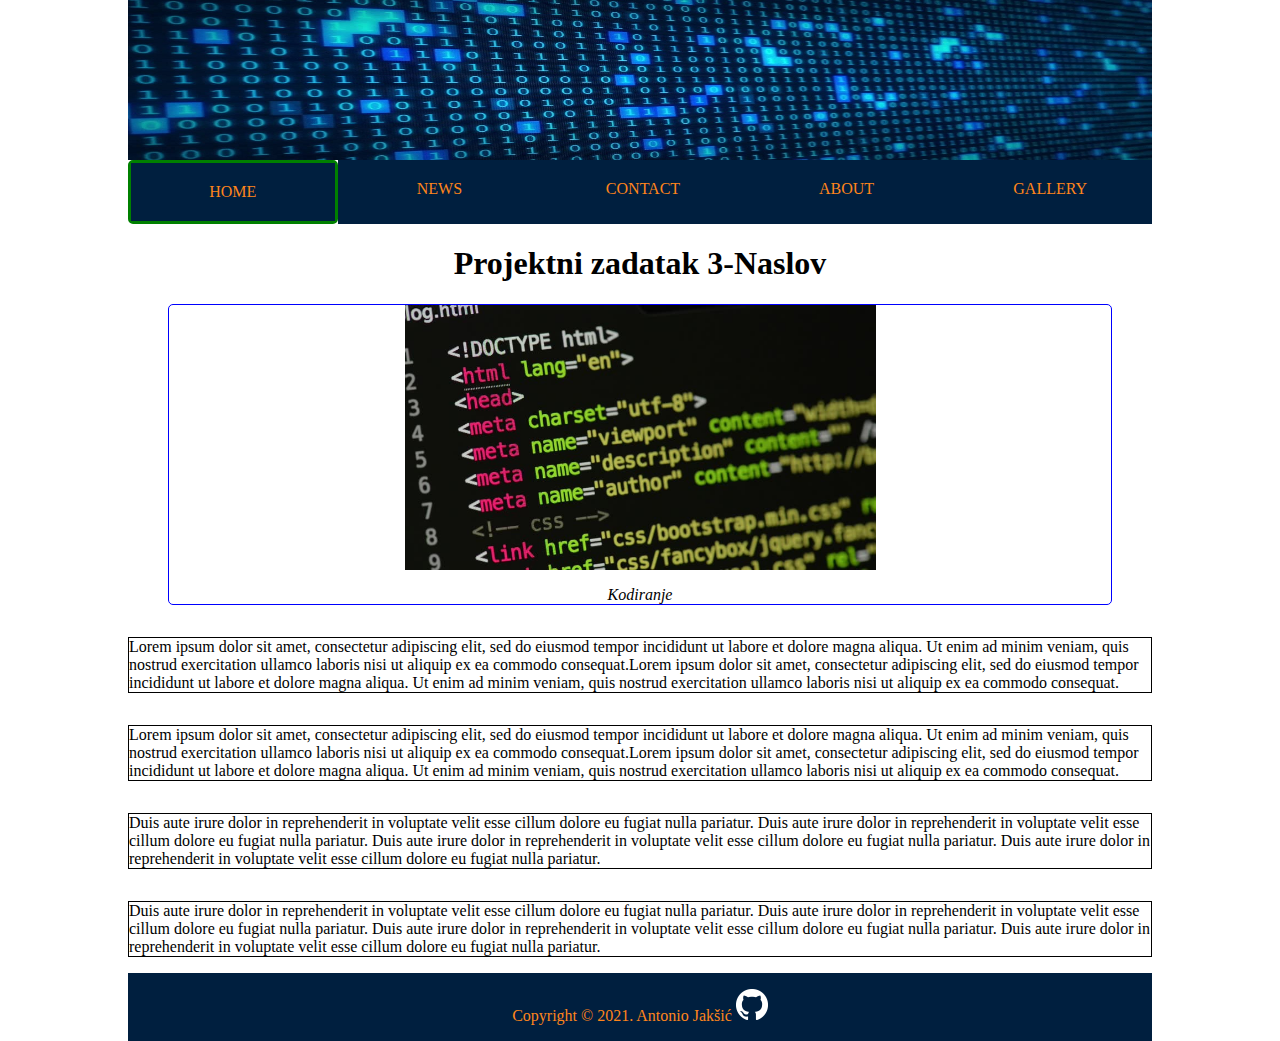
<file: index.html>
<!DOCTYPE HTML>
<html>
	<head>
		<title>Napredne tehnike programiranja web servisa - Projektni zadatak</title>
		<meta http-equiv="content-type" content="text/html; charset=UTF-8">
		<meta name="description" content="Projektni zadatak">
		<meta name="keywords" content="html css php">
		<meta name="author" content="Antonio Jakšić">
		<meta name="viewport" content="width=device-width, initial-scale=1">
		<link rel="shortcut icon" type="image/x-icon" href="favicon.ico">
		<link rel="stylesheet" type="text/css" href="style.css">
		
	</head>
<body>
<header>
	<img class="header-image" src="images/banner.jpg" />
		<nav>
			<li id="current"><a href="index.html">HOME</a></li>
			<li><a href="news.html">NEWS</a></li>
			<li><a href="contact.html">CONTACT</a></li>
			<li><a href="about.html">ABOUT</a></li>
			<li><a href="gallery.html">GALLERY</a></li>
		</nav>
	</header>
	
	<main>
      <h1>Projektni zadatak 3-Naslov</h1>
      <div class="container">
        <figure>
          <img id="slikaKodiranje" src="images/kodiranje.jpg" title="slikaKodiranje" />
          <figcaption><em>Kodiranje</em></figcaption>
        </figure>
        <p>
          Lorem ipsum dolor sit amet, consectetur adipiscing elit, sed do
          eiusmod tempor incididunt ut labore et dolore magna aliqua. Ut enim ad
          minim veniam, quis nostrud exercitation ullamco laboris nisi ut
          aliquip ex ea commodo consequat.Lorem ipsum dolor sit amet,
          consectetur adipiscing elit, sed do eiusmod tempor incididunt ut
          labore et dolore magna aliqua. Ut enim ad minim veniam, quis nostrud
          exercitation ullamco laboris nisi ut aliquip ex ea commodo consequat.
        </p>
        <p>
          Lorem ipsum dolor sit amet, consectetur adipiscing elit, sed do
          eiusmod tempor incididunt ut labore et dolore magna aliqua. Ut enim ad
          minim veniam, quis nostrud exercitation ullamco laboris nisi ut
          aliquip ex ea commodo consequat.Lorem ipsum dolor sit amet,
          consectetur adipiscing elit, sed do eiusmod tempor incididunt ut
          labore et dolore magna aliqua. Ut enim ad minim veniam, quis nostrud
          exercitation ullamco laboris nisi ut aliquip ex ea commodo consequat.
        </p>
        <p>
          Duis aute irure dolor in reprehenderit in voluptate velit esse cillum
          dolore eu fugiat nulla pariatur. Duis aute irure dolor in
          reprehenderit in voluptate velit esse cillum dolore eu fugiat nulla
          pariatur. Duis aute irure dolor in reprehenderit in voluptate velit
          esse cillum dolore eu fugiat nulla pariatur. Duis aute irure dolor in
          reprehenderit in voluptate velit esse cillum dolore eu fugiat nulla
          pariatur.
        </p>
        <p>
          Duis aute irure dolor in reprehenderit in voluptate velit esse cillum
          dolore eu fugiat nulla pariatur. Duis aute irure dolor in
          reprehenderit in voluptate velit esse cillum dolore eu fugiat nulla
          pariatur. Duis aute irure dolor in reprehenderit in voluptate velit
          esse cillum dolore eu fugiat nulla pariatur. Duis aute irure dolor in
          reprehenderit in voluptate velit esse cillum dolore eu fugiat nulla
          pariatur.
        </p>
        
      </div>
    </main>
	
	<footer class="footer">
      <p>
        Copyright &copy; 2021. Antonio Jakšić  
        <a href="https://github.com/TonyJ77/NTPWS---Projekt" target="_blank"
          ><img src="images/github.png" title="Github" alt="Github"
        /></a>
      </p>
    </footer>

</body>
</html>
</file>
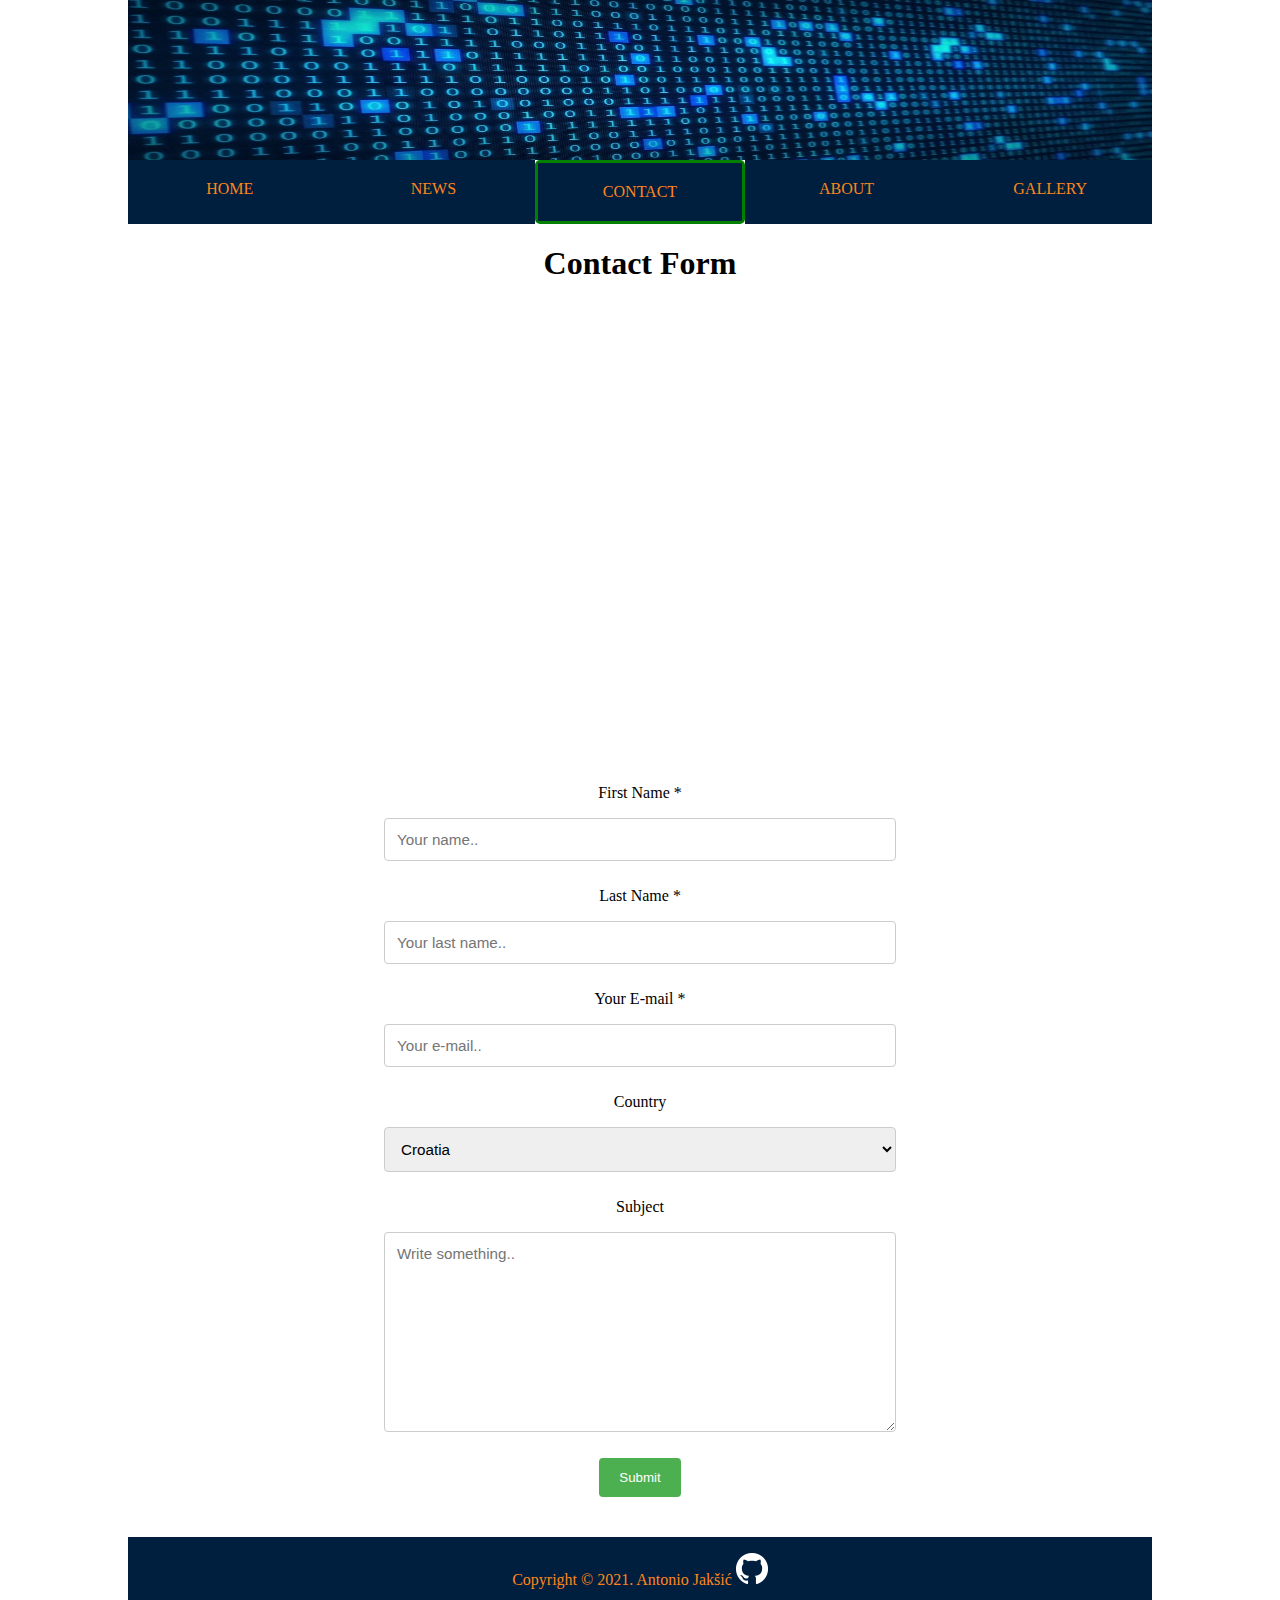
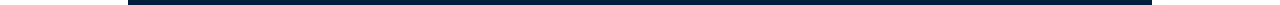
<file: contact.html>
<!DOCTYPE HTML>
<html>
	<head>
		<title>Napredne tehnike programiranja web servisa - Projektni zadatak</title>
		<meta http-equiv="content-type" content="text/html; charset=UTF-8">
		<meta name="description" content="Projektni zadatak">
		<meta name="keywords" content="html css php">
		<meta name="author" content="Antonio Jakšić">
		<meta name="viewport" content="width=device-width, initial-scale=1">
		<link rel="shortcut icon" type="image/x-icon" href="favicon.ico">
		<link rel="stylesheet" type="text/css" href="style.css">
		
	</head>
<body>
<header>
	<img class="header-image" src="images/banner.jpg" />
		<nav>
			<li><a href="index.html">HOME</a></li>
			<li><a href="news.html">NEWS</a></li>
			<li id="current"><a href="contact.html">CONTACT</a></li>
			<li><a href="about.html">ABOUT</a></li>
			<li><a href="gallery.html">GALLERY</a></li>
		</nav>
	</header>
	
	
	 <main>
		<div id="kontaktForma">
			<h1>Contact Form</h1>
			<iframe src="https://www.google.com/maps/embed?pb=!1m18!1m12!1m3!1d983.5132299395469!2d15.968871358450473!3d45.795324610293214!2m3!1f0!2f0!3f0!3m2!1i1024!2i768!4f13.1!3m3!1m2!1s0x4765d68b441ce2df%3A0x54e2a03adf42446f!2sZagreb%20University%20of%20Applied%20Sciences!5e0!3m2!1sen!2shr!4v1635408834578!5m2!1sen!2shr" width="600" height="450" style="border:0;" allowfullscreen="" loading="lazy">
			</iframe>
			<form>
				<label for="fname">First Name *</label>
				<input type="text" id="fname" name="firstname" placeholder="Your name.." required>

				<label for="lname">Last Name *</label>
				<input type="text" id="lname" name="lastname" placeholder="Your last name.." required>
				
				<label for="lname">Your E-mail *</label>
				<input type="email" id="email" name="email" placeholder="Your e-mail.." required>

				<label for="country">Country</label>
				<select id="country" name="country">
				  <option value="">Please select</option>
				  <option value="NO">Norway</option>
				  <option value="HR" selected>Croatia</option>
				  <option value="EN">England</option>
				  <option value="FR">France</option>
				</select>

				<label for="subject">Subject</label>
				<textarea id="subject" name="subject" placeholder="Write something.." style="height:200px"></textarea>

				<input type="submit" value="Submit">
			
			
			</form>
		</div>
    </main>
	
	<footer class="footer">
      <p>
        Copyright &copy; 2021. Antonio Jakšić  
        <a href="https://github.com/TonyJ77/NTPWS---Projekt" target="_blank"
          ><img src="images/github.png" title="Github" alt="Github"
        /></a>
      </p>
    </footer>

</body>
</html>
</file>
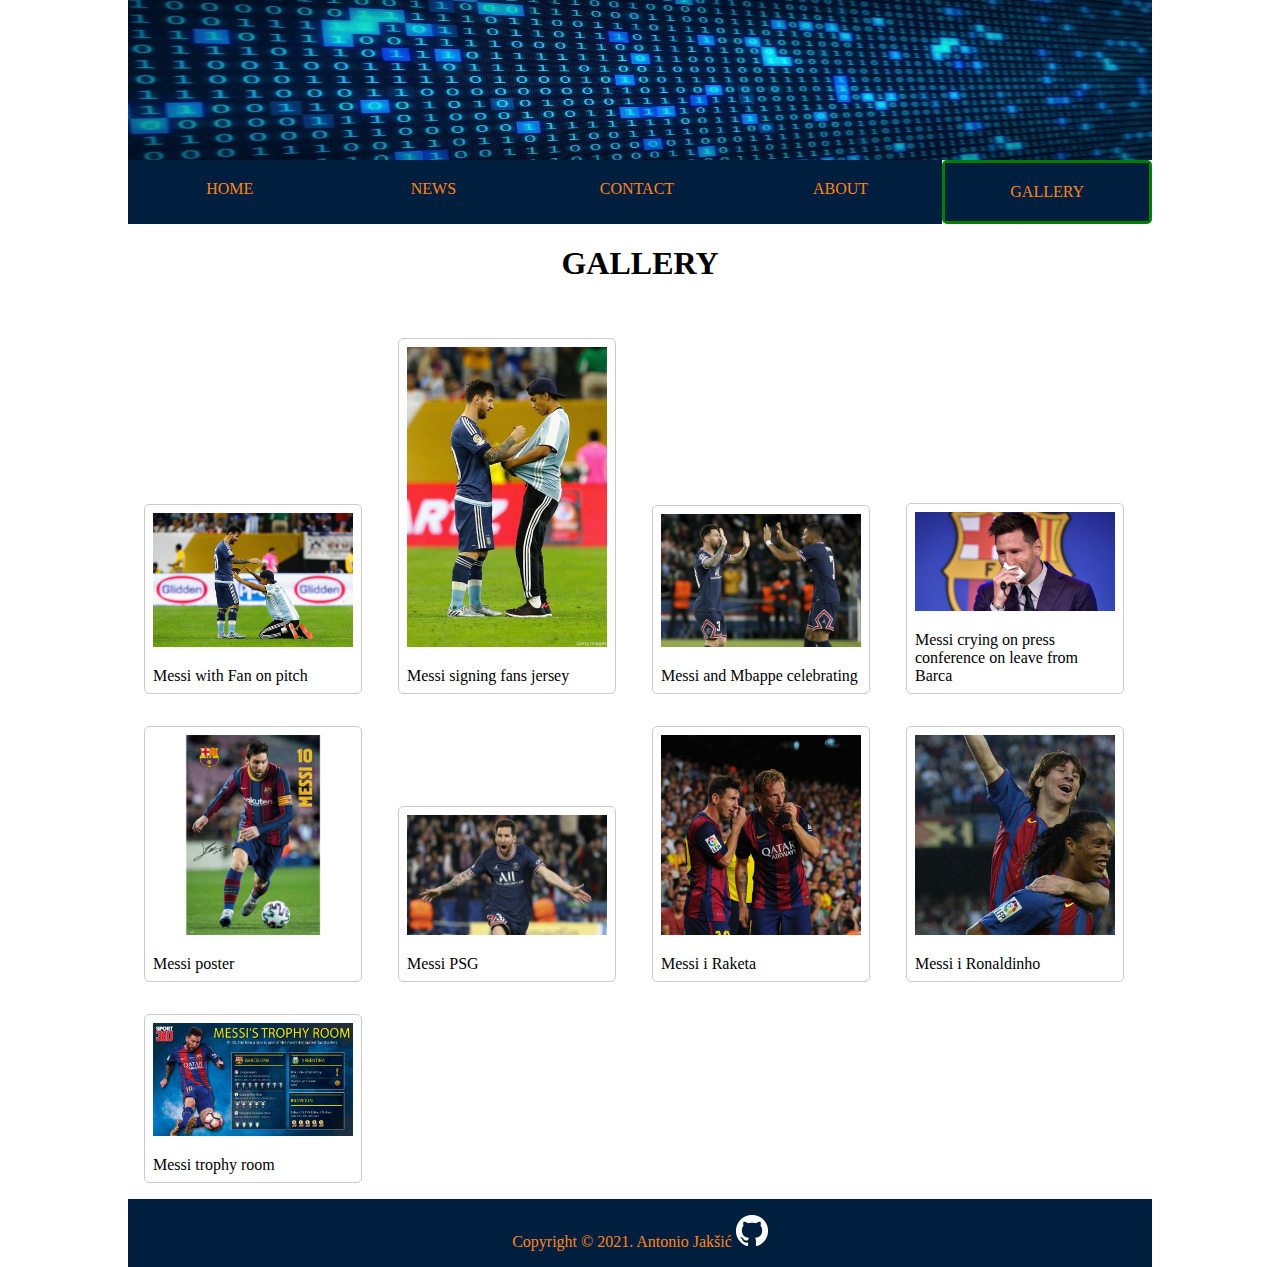
<file: gallery.html>
<!DOCTYPE HTML>
<html>
	<head>
		<title>Napredne tehnike programiranja web servisa - Projektni zadatak</title>
		<meta http-equiv="content-type" content="text/html; charset=UTF-8">
		<meta name="description" content="Projektni zadatak">
		<meta name="keywords" content="html css php">
		<meta name="author" content="Antonio Jakšić">
		<meta name="viewport" content="width=device-width, initial-scale=1">
		<link rel="shortcut icon" type="image/x-icon" href="favicon.ico">
		<link rel="stylesheet" type="text/css" href="style.css">
		
		<style>
			#news{border: 3px solid green; border-radius: 5px;}
		
		</style>
	</head>
<body>
<header>
	<img class="header-image" src="images/banner.jpg" />
		<nav>
			<li><a href="index.html">HOME</a></li>
			<li><a href="news.html">NEWS</a></li>
			<li><a href="contact.html">CONTACT</a></li>
			<li><a href="about.html">ABOUT</a></li>
			<li id="current"><a href="gallery.html">GALLERY</a></li>
		</nav>
	</header>
	
	<main>
	<h1>GALLERY</h1>
	<br/>
	
      <figure class="galleryFigure">
        <a target="_blank" href="images/gallery/messiFan.jpg">
          <img/img src="images/gallery/messiFan.jpg" alt="Messi with Fan on pitch"
          width="100%">
        </a>
        <figcaption>Messi with Fan on pitch</figcaption>
      </figure>
	  
	  <figure class="galleryFigure">
        <a target="_blank" href="images/gallery/messiSigningJersey.jpg">
          <img/img src="images/gallery/messiSigningJersey.jpg" alt="Messi signing fans jersey"
          width="100%">
        </a>
        <figcaption>Messi signing fans jersey</figcaption>
      </figure>
	  
	  <figure class="galleryFigure">
        <a target="_blank" href="images/gallery/messi.jpg">
          <img/img src="images/gallery/messi.jpg" alt="Messi and Mbappe celebrating"
          width="100%">
        </a>
        <figcaption>Messi and Mbappe celebrating</figcaption>
      </figure>
	  
	  <figure class="galleryFigure">
        <a target="_blank" href="images/gallery/messiLeftBarca.jpg">
          <img/img src="images/gallery/messiLeftBarca.jpg" alt="Messi crying on press conference"
           width="100%">
        </a>
        <figcaption>Messi crying on press conference on leave from Barca</figcaption>
      </figure>
	  
	   <figure class="galleryFigure">
        <a target="_blank" href="images/gallery/messiPoster.jpg">
          <img/img src="images/gallery/messiPoster.jpg" alt="Messi poster"
           width="100%">
        </a>
        <figcaption>Messi poster</figcaption>
      </figure>
	  
	   <figure class="galleryFigure">
        <a target="_blank" href="images/gallery/messiPSG.jpeg">
          <img/img src="images/gallery/messiPSG.jpeg" alt="Messi PSG"
           width="100%">
        </a>
        <figcaption>Messi PSG</figcaption>
      </figure>
	  
	   <figure class="galleryFigure">
        <a target="_blank" href="images/gallery/messiRaketa.jpg">
          <img/img src="images/gallery/messiRaketa.jpg" alt="Messi i Raketa"
           width="100%">
        </a>
        <figcaption>Messi i Raketa</figcaption>
      </figure>
	  
	  <figure class="galleryFigure">
        <a target="_blank" href="images/gallery/messiRonaldinho.jpg">
          <img/img src="images/gallery/messiRonaldinho.jpg" alt="Messi i Ronaldinho"
          width="100%" >
        </a>
        <figcaption>Messi i Ronaldinho</figcaption>
      </figure>
	  
	  <figure class="galleryFigure">
        <a target="_blank" href="images/gallery/messiTR.jpg">
          <img/img src="images/gallery/messiTR.jpg" alt="Messi trophy room"
          width="100%">
        </a>
        <figcaption>Messi trophy room</figcaption>
      </figure>
	  
	  
	  
    </main>
	
	<footer class="footer">
      <p>
        Copyright &copy; 2021. Antonio Jakšić  
        <a href="https://github.com/TonyJ77/NTPWS---Projekt" target="_blank"
          ><img src="images/github.png" title="Github" alt="Github"
        /></a>
      </p>
    </footer>

</body>
</html>
</file>
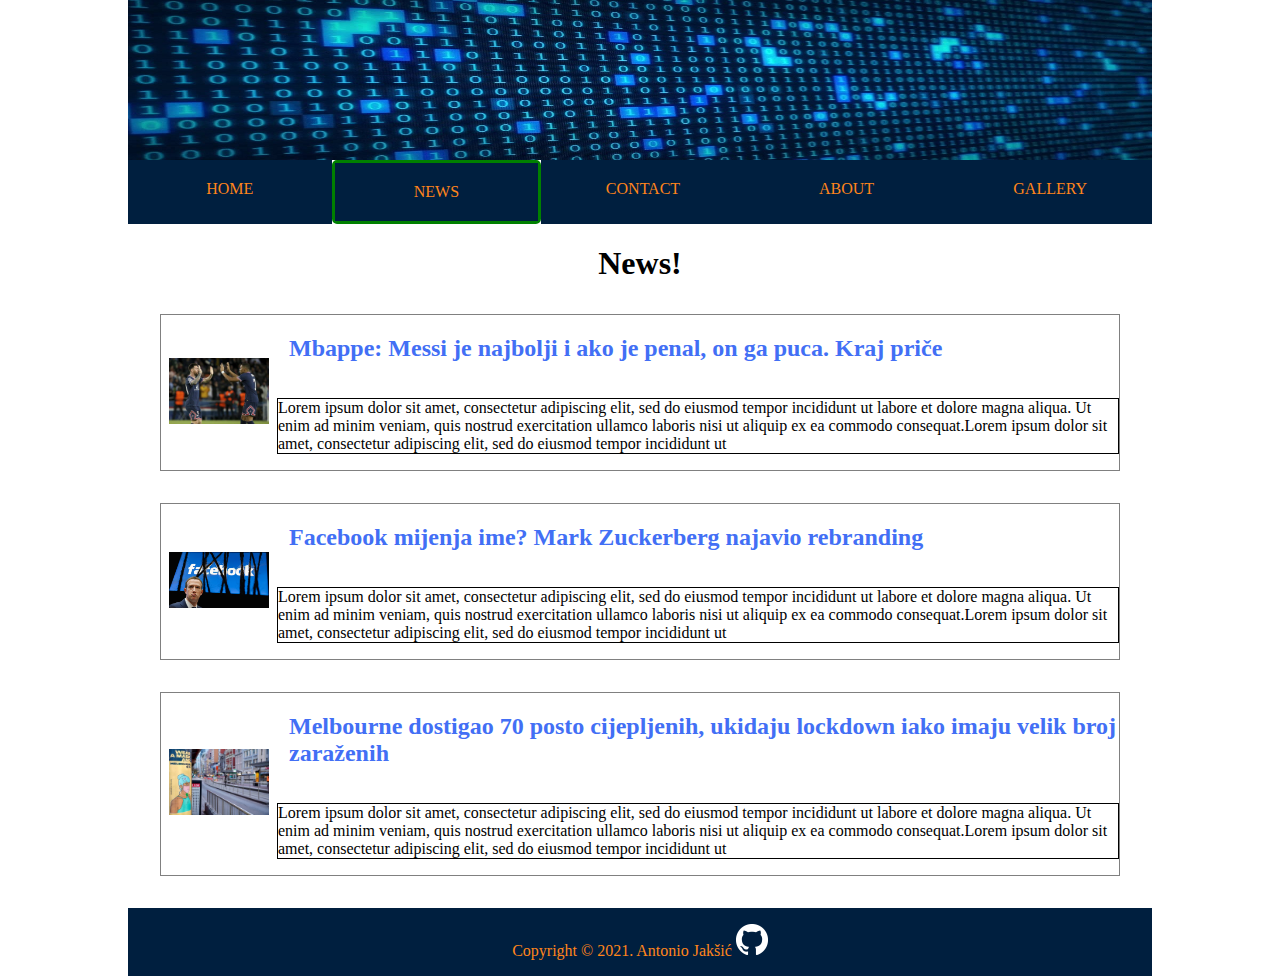
<file: news.html>
<!DOCTYPE HTML>
<html>
	<head>
		<title>Napredne tehnike programiranja web servisa - Projektni zadatak</title>
		<meta http-equiv="content-type" content="text/html; charset=UTF-8">
		<meta name="description" content="Projektni zadatak">
		<meta name="keywords" content="html css php">
		<meta name="author" content="Antonio Jakšić">
		<meta name="viewport" content="width=device-width, initial-scale=1">
		<link rel="shortcut icon" type="image/x-icon" href="favicon.ico">
		<link rel="stylesheet" type="text/css" href="style.css">
		
		
	</head>
<body>
<header>
	<img class="header-image" src="images/banner.jpg" />
		<nav>
			<li><a href="index.html">HOME</a></li>
			<li id="current"><a href="news.html">NEWS</a></li>
			<li><a href="contact.html">CONTACT</a></li>
			<li><a href="about.html">ABOUT</a></li>
			<li><a href="gallery.html">GALLERY</a></li>
		</nav>
	</header>
	
	<main>
      <h1>News!</h1>
      <div class="container">
        <div class="news-div">
            <a href="news/newsMessi.html">
                <img src="images/news/messi.jpg" title="..">
                <div class="newsContent">
                    <h2> Mbappe: Messi je najbolji i ako je penal, on ga puca. Kraj priče </h2>  
                    <p> Lorem ipsum dolor sit amet, consectetur adipiscing elit, sed do
                    eiusmod tempor incididunt ut labore et dolore magna aliqua. Ut enim ad
                    minim veniam, quis nostrud exercitation ullamco laboris nisi ut
                    aliquip ex ea commodo consequat.Lorem ipsum dolor sit amet,
                    consectetur adipiscing elit, sed do eiusmod tempor incididunt ut</p>
                    
                </a></div>
        </div>
		
		
        <div class="news-div">
            <a href="news/newsFacebook.html">
                <img src="images/news/facebook.png" title="..">
                <div class="newsContent">
                    <h2> Facebook mijenja ime? Mark Zuckerberg najavio rebranding </h2>  
                    <p> Lorem ipsum dolor sit amet, consectetur adipiscing elit, sed do
                    eiusmod tempor incididunt ut labore et dolore magna aliqua. Ut enim ad
                    minim veniam, quis nostrud exercitation ullamco laboris nisi ut
                    aliquip ex ea commodo consequat.Lorem ipsum dolor sit amet,
                    consectetur adipiscing elit, sed do eiusmod tempor incididunt ut</p>
                    
                </a></div>
        </div>
		
		 <div class="news-div">
            <a href="news/newsMelbourneCorona.html">
                <img src="images/news/melbourneCorona.jpg" title="..">
                <div class="newsContent">
                    <h2> Melbourne dostigao 70 posto cijepljenih, ukidaju lockdown iako imaju velik broj zaraženih </h2>  
                    <p> Lorem ipsum dolor sit amet, consectetur adipiscing elit, sed do
                    eiusmod tempor incididunt ut labore et dolore magna aliqua. Ut enim ad
                    minim veniam, quis nostrud exercitation ullamco laboris nisi ut
                    aliquip ex ea commodo consequat.Lorem ipsum dolor sit amet,
                    consectetur adipiscing elit, sed do eiusmod tempor incididunt ut</p>
                    
                </a></div>
        </div>
    </main>
	
	<footer class="footer">
      <p>
        Copyright &copy; 2021. Antonio Jakšić  
        <a href="https://github.com/TonyJ77/NTPWS---Projekt" target="_blank"
          ><img src="images/github.png" title="Github" alt="Github"
        /></a>
      </p>
    </footer>

</body>
</html>
</file>
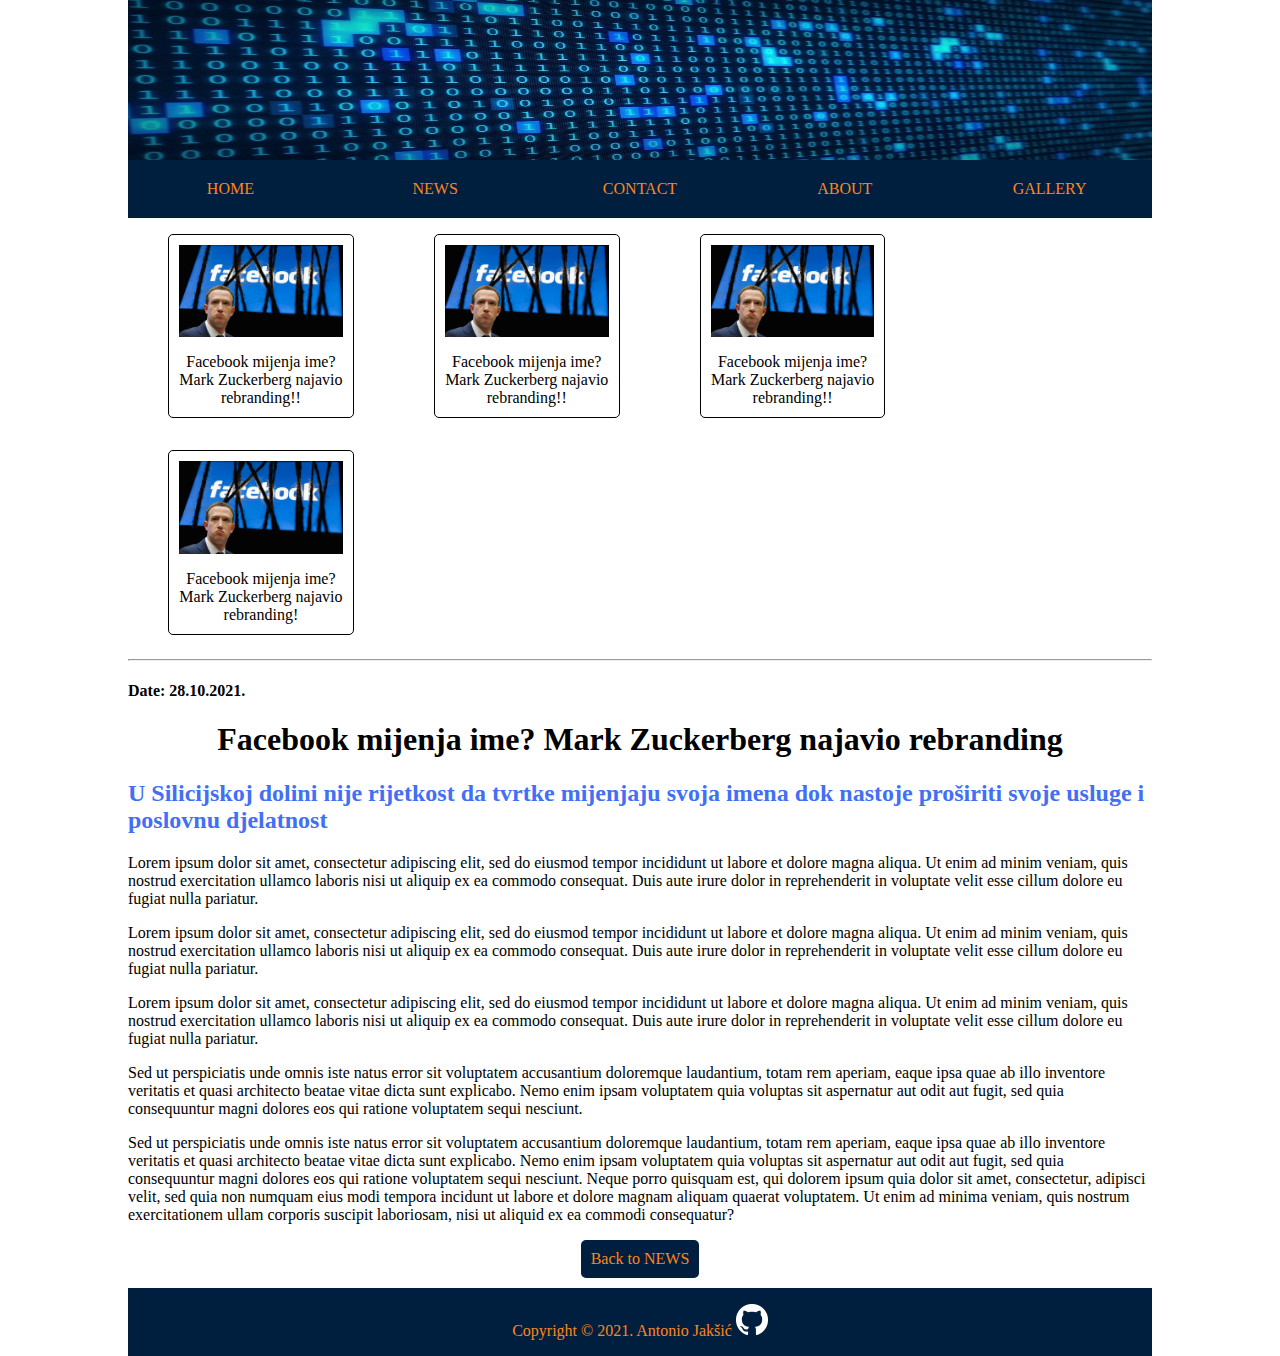
<file: news/newsFacebook.html>
<!DOCTYPE HTML>
<html>
	<head>
		<title>Napredne tehnike programiranja web servisa - Projektni zadatak</title>
		<meta http-equiv="content-type" content="text/html; charset=UTF-8">
		<meta name="description" content="Projektni zadatak">
		<meta name="keywords" content="html css php">
		<meta name="author" content="Antonio Jakšić">
		<meta name="viewport" content="width=device-width, initial-scale=1">
		<link rel="shortcut icon" type="image/x-icon" href="favicon.ico">
		<link rel="stylesheet" type="text/css" href="../style.css">
		
	</head>
<body>
<header>
	<img class="header-image" src="../images/banner.jpg" />
		<nav>
			<li id="index"><a href="../index.html">HOME</a></li>
			<li><a href="../news.html">NEWS</a></li>
			<li><a href="contact.html">CONTACT</a></li>
			<li><a href="about.html">ABOUT</a></li>
			<li><a href="gallery.html">GALLERY</a></li>
		</nav>
	</header>
	
	 <main>
	 
	  <div id="newsGallery">
        <figure class="pic">
          <img src="../images/news/facebook.png" title="facebook news" />
          <figcaption>Facebook mijenja ime? Mark Zuckerberg najavio rebranding!!</figcaption>
        </figure>

        <figure class="pic">
          <img src="../images/news/facebook.png" title="facebook news" />
          <figcaption>Facebook mijenja ime? Mark Zuckerberg najavio rebranding!!</figcaption>
        </figure>

        <figure class="pic">
          <img src="../images/news/facebook.png" title="facebook news" />
          <figcaption>Facebook mijenja ime? Mark Zuckerberg najavio rebranding!!</figcaption>
        </figure>

        <figure class="pic">
          <img src="../images/news/facebook.png" title="facebook news" />
          <figcaption>Facebook mijenja ime? Mark Zuckerberg najavio rebranding!</figcaption>
        </figure>
      </div>

      <hr />
     
     
	  <h4 class="date">Date: 28.10.2021.</h4>
	 <h1>  Facebook mijenja ime? Mark Zuckerberg najavio rebranding</h1>  
	 <h2>U Silicijskoj dolini nije rijetkost da tvrtke mijenjaju svoja imena dok nastoje proširiti svoje usluge i poslovnu djelatnost</h2>
      <p>
        Lorem ipsum dolor sit amet, consectetur adipiscing elit, sed do eiusmod
        tempor incididunt ut labore et dolore magna aliqua. Ut enim ad minim
        veniam, quis nostrud exercitation ullamco laboris nisi ut aliquip ex ea
        commodo consequat. Duis aute irure dolor in reprehenderit in voluptate
        velit esse cillum dolore eu fugiat nulla pariatur. 
      </p>
	  
	  <p>
        Lorem ipsum dolor sit amet, consectetur adipiscing elit, sed do eiusmod
        tempor incididunt ut labore et dolore magna aliqua. Ut enim ad minim
        veniam, quis nostrud exercitation ullamco laboris nisi ut aliquip ex ea
        commodo consequat. Duis aute irure dolor in reprehenderit in voluptate
        velit esse cillum dolore eu fugiat nulla pariatur. 
      </p>
	  
	  <p>
        Lorem ipsum dolor sit amet, consectetur adipiscing elit, sed do eiusmod
        tempor incididunt ut labore et dolore magna aliqua. Ut enim ad minim
        veniam, quis nostrud exercitation ullamco laboris nisi ut aliquip ex ea
        commodo consequat. Duis aute irure dolor in reprehenderit in voluptate
        velit esse cillum dolore eu fugiat nulla pariatur. 
      </p>
	    <p>
        Sed ut perspiciatis unde omnis iste natus error sit voluptatem
        accusantium doloremque laudantium, totam rem aperiam, eaque ipsa quae ab
        illo inventore veritatis et quasi architecto beatae vitae dicta sunt
        explicabo. Nemo enim ipsam voluptatem quia voluptas sit aspernatur aut
        odit aut fugit, sed quia consequuntur magni dolores eos qui ratione
        voluptatem sequi nesciunt.
        
      </p>
	  

      <p>
        Sed ut perspiciatis unde omnis iste natus error sit voluptatem
        accusantium doloremque laudantium, totam rem aperiam, eaque ipsa quae ab
        illo inventore veritatis et quasi architecto beatae vitae dicta sunt
        explicabo. Nemo enim ipsam voluptatem quia voluptas sit aspernatur aut
        odit aut fugit, sed quia consequuntur magni dolores eos qui ratione
        voluptatem sequi nesciunt. Neque porro quisquam est, qui dolorem ipsum
        quia dolor sit amet, consectetur, adipisci velit, sed quia non numquam
        eius modi tempora incidunt ut labore et dolore magnam aliquam quaerat
        voluptatem. Ut enim ad minima veniam, quis nostrum exercitationem ullam
        corporis suscipit laboriosam, nisi ut aliquid ex ea commodi consequatur?
        
      </p>
	  
	  <a id="newsButton" href="../news.html">Back to NEWS</a>
   
    </main>
	
	<footer class="footer">
      <p>
        Copyright &copy; 2021. Antonio Jakšić  
        <a href="https://github.com/TonyJ77/NTPWS---Projekt" target="_blank"
          ><img src="../images/github.png" title="Github" alt="Github"
        /></a>
      </p>
    </footer>

</body>
</html>
</file>
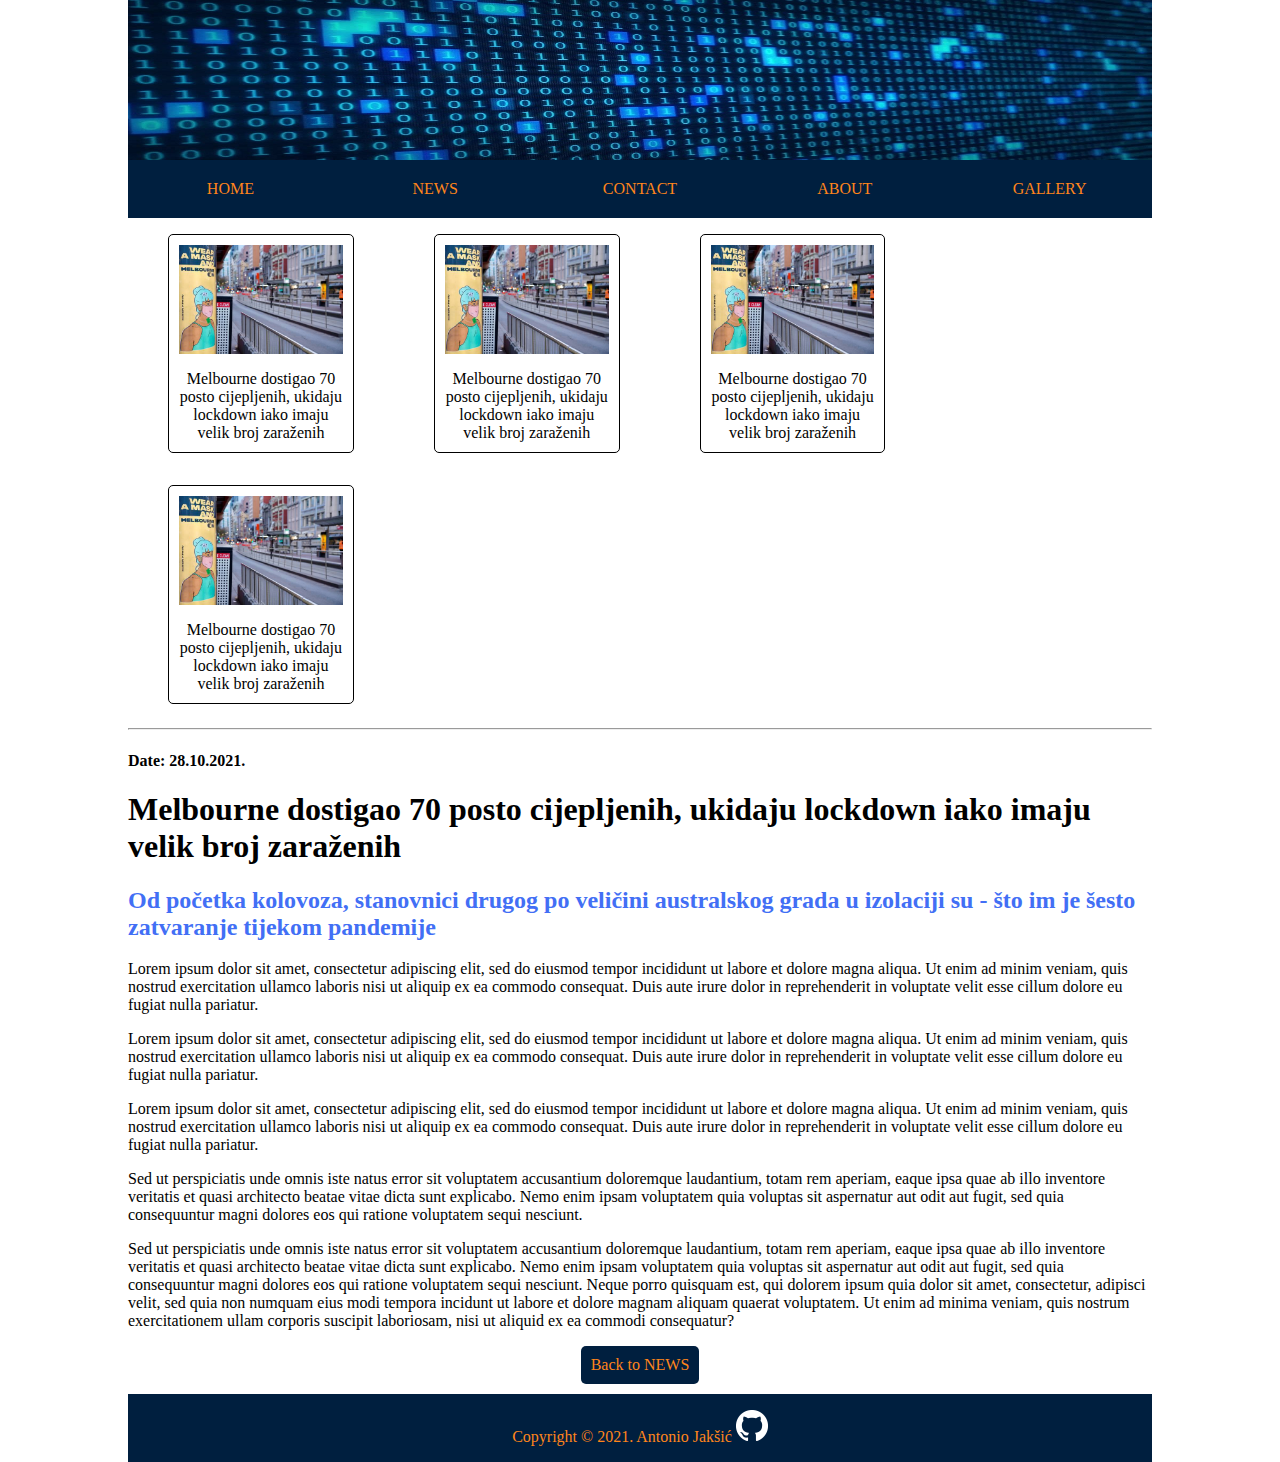
<file: news/newsMelbourneCorona.html>
<!DOCTYPE HTML>
<html>
	<head>
		<title>Napredne tehnike programiranja web servisa - Projektni zadatak</title>
		<meta http-equiv="content-type" content="text/html; charset=UTF-8">
		<meta name="description" content="Projektni zadatak">
		<meta name="keywords" content="html css php">
		<meta name="author" content="Antonio Jakšić">
		<meta name="viewport" content="width=device-width, initial-scale=1">
		<link rel="shortcut icon" type="image/x-icon" href="favicon.ico">
		<link rel="stylesheet" type="text/css" href="../style.css">
		
	</head>
<body>
<header>
	<img class="header-image" src="../images/banner.jpg" />
		<nav>
			<li id="index"><a href="../index.html">HOME</a></li>
			<li><a href="../news.html">NEWS</a></li>
			<li><a href="contact.html">CONTACT</a></li>
			<li><a href="about.html">ABOUT</a></li>
			<li><a href="gallery.html">GALLERY</a></li>
		</nav>
	</header>
	
	 <main>
	 
	  <div id="newsGallery">
        <figure class="pic">
          <img src="../images/news/melbourneCorona.jpg" title="melbourneCorona news" />
          <figcaption> Melbourne dostigao 70 posto cijepljenih, ukidaju lockdown iako imaju velik broj zaraženih </figcaption>
        </figure>

        <figure class="pic">
          <img src="../images/news/melbourneCorona.jpg" title="melbourneCorona news" />
          <figcaption> Melbourne dostigao 70 posto cijepljenih, ukidaju lockdown iako imaju velik broj zaraženih </figcaption>
        </figure>

        <figure class="pic">
          <img src="../images/news/melbourneCorona.jpg" title="melbourneCorona news" />
          <figcaption> Melbourne dostigao 70 posto cijepljenih, ukidaju lockdown iako imaju velik broj zaraženih </figcaption>
        </figure>

        <figure class="pic">
          <img src="../images/news/melbourneCorona.jpg" title="melbourneCorona news" />
          <figcaption> Melbourne dostigao 70 posto cijepljenih, ukidaju lockdown iako imaju velik broj zaraženih </figcaption>
        </figure>
      </div>

      <hr />
	 
	  <h4 class="date">Date: 28.10.2021.</h4>
	 <h1>  Melbourne dostigao 70 posto cijepljenih, ukidaju lockdown iako imaju velik broj zaraženih </h1>
		<h2>Od početka kolovoza, stanovnici drugog po veličini australskog grada u izolaciji su - što im je šesto zatvaranje tijekom pandemije</h2>
		
      <p>
        Lorem ipsum dolor sit amet, consectetur adipiscing elit, sed do eiusmod
        tempor incididunt ut labore et dolore magna aliqua. Ut enim ad minim
        veniam, quis nostrud exercitation ullamco laboris nisi ut aliquip ex ea
        commodo consequat. Duis aute irure dolor in reprehenderit in voluptate
        velit esse cillum dolore eu fugiat nulla pariatur. 
      </p>
	  
	  <p>
        Lorem ipsum dolor sit amet, consectetur adipiscing elit, sed do eiusmod
        tempor incididunt ut labore et dolore magna aliqua. Ut enim ad minim
        veniam, quis nostrud exercitation ullamco laboris nisi ut aliquip ex ea
        commodo consequat. Duis aute irure dolor in reprehenderit in voluptate
        velit esse cillum dolore eu fugiat nulla pariatur. 
      </p>
	  
	  <p>
        Lorem ipsum dolor sit amet, consectetur adipiscing elit, sed do eiusmod
        tempor incididunt ut labore et dolore magna aliqua. Ut enim ad minim
        veniam, quis nostrud exercitation ullamco laboris nisi ut aliquip ex ea
        commodo consequat. Duis aute irure dolor in reprehenderit in voluptate
        velit esse cillum dolore eu fugiat nulla pariatur. 
      </p>
	    <p>
        Sed ut perspiciatis unde omnis iste natus error sit voluptatem
        accusantium doloremque laudantium, totam rem aperiam, eaque ipsa quae ab
        illo inventore veritatis et quasi architecto beatae vitae dicta sunt
        explicabo. Nemo enim ipsam voluptatem quia voluptas sit aspernatur aut
        odit aut fugit, sed quia consequuntur magni dolores eos qui ratione
        voluptatem sequi nesciunt.
        
      </p>
	  

      <p>
        Sed ut perspiciatis unde omnis iste natus error sit voluptatem
        accusantium doloremque laudantium, totam rem aperiam, eaque ipsa quae ab
        illo inventore veritatis et quasi architecto beatae vitae dicta sunt
        explicabo. Nemo enim ipsam voluptatem quia voluptas sit aspernatur aut
        odit aut fugit, sed quia consequuntur magni dolores eos qui ratione
        voluptatem sequi nesciunt. Neque porro quisquam est, qui dolorem ipsum
        quia dolor sit amet, consectetur, adipisci velit, sed quia non numquam
        eius modi tempora incidunt ut labore et dolore magnam aliquam quaerat
        voluptatem. Ut enim ad minima veniam, quis nostrum exercitationem ullam
        corporis suscipit laboriosam, nisi ut aliquid ex ea commodi consequatur?
        
      </p>
	  
	  <a id="newsButton" href="../news.html">Back to NEWS</a>
   
    </main>
	
	<footer class="footer">
      <p>
        Copyright &copy; 2021. Antonio Jakšić  
        <a href="https://github.com/TonyJ77/NTPWS---Projekt" target="_blank"
          ><img src="../images/github.png" title="Github" alt="Github"
        /></a>
      </p>
    </footer>

</body>
</html>
</file>
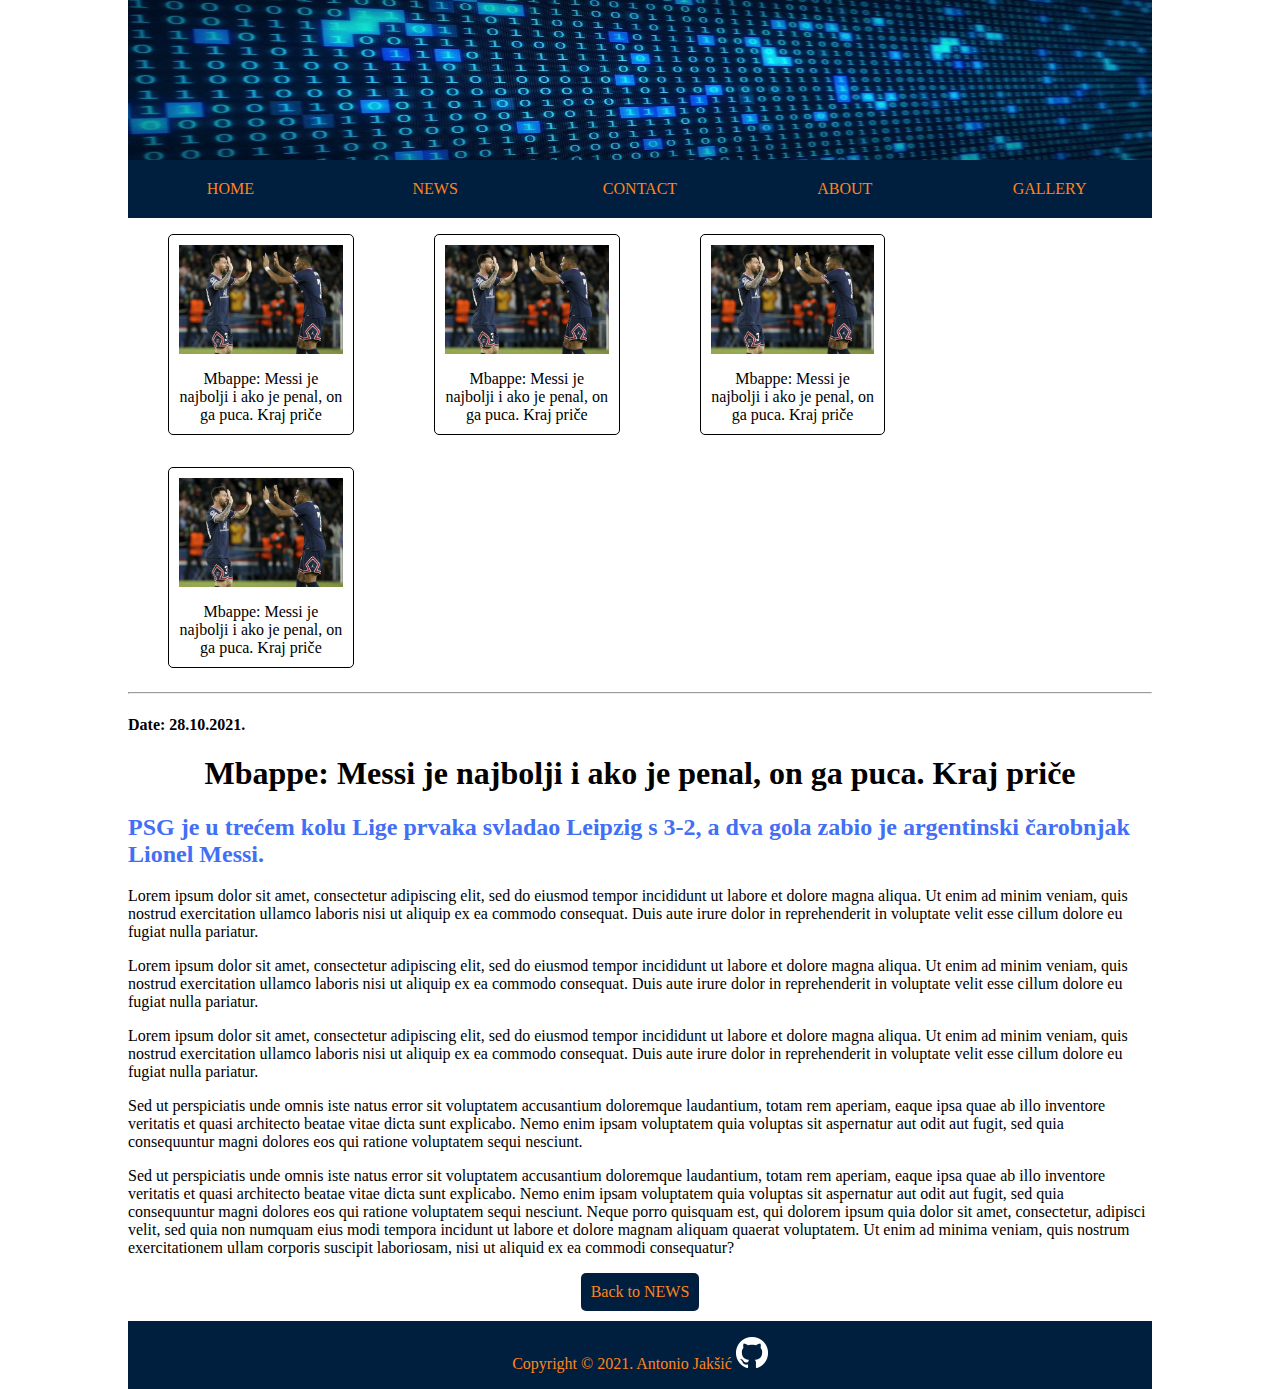
<file: news/newsMessi.html>
<!DOCTYPE HTML>
<html>
	<head>
		<title>Napredne tehnike programiranja web servisa - Projektni zadatak</title>
		<meta http-equiv="content-type" content="text/html; charset=UTF-8">
		<meta name="description" content="Projektni zadatak">
		<meta name="keywords" content="html css php">
		<meta name="author" content="Antonio Jakšić">
		<meta name="viewport" content="width=device-width, initial-scale=1">
		<link rel="shortcut icon" type="image/x-icon" href="favicon.ico">
		<link rel="stylesheet" type="text/css" href="../style.css">
		
	</head>
<body>
<header>
	<img class="header-image" src="../images/banner.jpg" />
		<nav>
			<li id="index"><a href="../index.html">HOME</a></li>
			<li><a href="../news.html">NEWS</a></li>
			<li><a href="contact.html">CONTACT</a></li>
			<li><a href="about.html">ABOUT</a></li>
			<li><a href="gallery.html">GALLERY</a></li>
		</nav>
	</header>
	
	
	 <main>

		<div id="newsGallery">
			<figure class="pic">
			  <img src="../images/news/messi.jpg" title="messi news" />
			  <figcaption> Mbappe: Messi je najbolji i ako je penal, on ga puca. Kraj priče  </figcaption>
			</figure>

			<figure class="pic">
			  <img src="../images/news/messi.jpg" title="messi news" />
				<figcaption> Mbappe: Messi je najbolji i ako je penal, on ga puca. Kraj priče  </figcaption>
			</figure>

			<figure class="pic">
			  <img src="../images/news/messi.jpg" title="messi news" />
			   <figcaption> Mbappe: Messi je najbolji i ako je penal, on ga puca. Kraj priče  </figcaption>
			</figure>

			<figure class="pic">
			  <img src="../images/news/messi.jpg" title="messi news" />
			   <figcaption> Mbappe: Messi je najbolji i ako je penal, on ga puca. Kraj priče  </figcaption>
			</figure>
		</div>

      <hr />
	 
	  <h4 class="date">Date: 28.10.2021.</h4>
	
		<h1> Mbappe: Messi je najbolji i ako je penal, on ga puca. Kraj priče </h1>
		<h2>PSG je u trećem kolu Lige prvaka svladao Leipzig s 3-2, a dva gola zabio je argentinski čarobnjak Lionel Messi. </h2>
		
     <p>
        Lorem ipsum dolor sit amet, consectetur adipiscing elit, sed do eiusmod
        tempor incididunt ut labore et dolore magna aliqua. Ut enim ad minim
        veniam, quis nostrud exercitation ullamco laboris nisi ut aliquip ex ea
        commodo consequat. Duis aute irure dolor in reprehenderit in voluptate
        velit esse cillum dolore eu fugiat nulla pariatur. 
      </p>
	  
	  <p>
        Lorem ipsum dolor sit amet, consectetur adipiscing elit, sed do eiusmod
        tempor incididunt ut labore et dolore magna aliqua. Ut enim ad minim
        veniam, quis nostrud exercitation ullamco laboris nisi ut aliquip ex ea
        commodo consequat. Duis aute irure dolor in reprehenderit in voluptate
        velit esse cillum dolore eu fugiat nulla pariatur. 
      </p>
	  
	  <p>
        Lorem ipsum dolor sit amet, consectetur adipiscing elit, sed do eiusmod
        tempor incididunt ut labore et dolore magna aliqua. Ut enim ad minim
        veniam, quis nostrud exercitation ullamco laboris nisi ut aliquip ex ea
        commodo consequat. Duis aute irure dolor in reprehenderit in voluptate
        velit esse cillum dolore eu fugiat nulla pariatur. 
      </p>
	    <p>
        Sed ut perspiciatis unde omnis iste natus error sit voluptatem
        accusantium doloremque laudantium, totam rem aperiam, eaque ipsa quae ab
        illo inventore veritatis et quasi architecto beatae vitae dicta sunt
        explicabo. Nemo enim ipsam voluptatem quia voluptas sit aspernatur aut
        odit aut fugit, sed quia consequuntur magni dolores eos qui ratione
        voluptatem sequi nesciunt.
        
      </p>
	  

      <p>
        Sed ut perspiciatis unde omnis iste natus error sit voluptatem
        accusantium doloremque laudantium, totam rem aperiam, eaque ipsa quae ab
        illo inventore veritatis et quasi architecto beatae vitae dicta sunt
        explicabo. Nemo enim ipsam voluptatem quia voluptas sit aspernatur aut
        odit aut fugit, sed quia consequuntur magni dolores eos qui ratione
        voluptatem sequi nesciunt. Neque porro quisquam est, qui dolorem ipsum
        quia dolor sit amet, consectetur, adipisci velit, sed quia non numquam
        eius modi tempora incidunt ut labore et dolore magnam aliquam quaerat
        voluptatem. Ut enim ad minima veniam, quis nostrum exercitationem ullam
        corporis suscipit laboriosam, nisi ut aliquid ex ea commodi consequatur?
        
      </p>
	  
	  <a id="newsButton" href="../news.html">Back to NEWS</a>
   
   
    </main>
	
	<footer class="footer">
      <p>
        Copyright &copy; 2021. Antonio Jakšić  
        <a href="https://github.com/TonyJ77/NTPWS---Projekt" target="_blank"
          ><img src="../images/github.png" title="Github" alt="Github"
        /></a>
      </p>
    </footer>

</body>
</html>
</file>
<file: style.css>
/* zadaci 1-5  */ 
body{
	margin:0 auto;
	max-width:80%;
	height:100%;
	
	
}

header nav{
	display: flex;
    width: 100%;
    height: auto;
}

header nav li{
	background-color: #001f3f;
	width:20%;
    position: relative;
    float:left;
	list-style-type:none;
}


#current{
	border: 3px solid green; 
	border-radius: 5px;
}

header nav li a{
	background-color: #001f3f;
    color: #FF851B;
    padding:20px 0;
	width:100%;
    border: none;
    cursor: pointer;
	display:block;
	text-decoration:none;
	text-align:center;
	font-family:Georgia;
}

header nav li a:hover{
	color:#FFFFFF;
}

header nav li:hover{
	opacity:0.85;
}

.header-image{
	display: flex;
    width: 100%;
    height: auto;
    background-size: contain;
}

#slikaKodiranje{
	display:flex;
	width:50%;
	height:auto;
	float:left;
}

h1 {
  display: flex;
  justify-content: center;
}

figure {
  display: flex;
  flex-direction: column;
  align-items: center;
  justify-content: center;
  border:1px solid blue;
  border-radius:5px;
}
figcaption {
  margin-top: 1em;
}

.container p {
	border:1px solid black;
	display: -webkit-inline-box;
}

footer {
  display: flex;
  justify-content: center;
  flex-shrink: 0;
  background-color: #001f3f;
  justify-content: center;
}

footer p{
	color: #FF851B;
}



.news-div {
  display: flex;
  align-items: center;
  margin: 2em;
  border: 0.5px solid grey;
}
.news-div h2 {
  padding-left: 0.5em;
}
.news-div img {
  padding-left: 0.5em;
  padding-right: 0.5em;
  max-width: 100px;
}
.news-div a {
  color: black;
  text-decoration: none;
  display:block;
}


/* zadaci 6-9  */ 

#newsGallery{
	 display: flex;
	flex-wrap: wrap;
	justify-content: start;
}

.pic img{
	max-width: 100%;
}

.pic {
	border:1px solid black;
	padding: 10px;
  float: left;
    width: 16%;
}

.pic figcaption{
	text-align:center;
}

#newsButton{
	padding: 10px;
	align-items:center;
	background-color: #001f3f;
	max-width: fit-content;
    color: #FF851B;
    border-radius: 5px;
	color: #FF851B;
	display:block;
	margin-bottom:10px;
	text-decoration:none;
	margin:10px auto;
}

#newsButton:hover{
	color:#FFFFFF;
	opacity:0.85;
}





#kontaktForma iframe{
	margin:0 auto;
	display : block;
	margin-bottom:20px;
}
#kontaktForma form{
	 display: flex;
  flex-direction: column;
  align-items: center;
   padding-bottom: 30px;
}

#kontaktForma label{
	margin:10px;
}

input[type=submit]{
	padding: 10px;
	align-items:center;
	background-color: #001f3f;
	max-width: fit-content;
    color: #FF851B;
    border-radius: 5px;
	color: #FF851B;
	display:block;
	margin-bottom:10px;
	text-decoration:none;
	margin:10px auto;
}

input[type=submit]:hover{
	color:#FFFFFF;
	opacity:0.85;
	cursor:pointer;
}

.galleryFigure
{
  margin: 1em;
  padding: 0.5em;
  border: 1px solid #ccc;
  display: inline-block;
  width: 200px;
}

.galleryFigure:hover
{
  border: 1px solid #777;
}

.galleryFigure img
{
  width: 100%;
  height: auto;
}

#kingOfFootball{
	margin-bottom:120px;
}

video
{
  margin: 0 0.5em 0 1em;
  float: left;
  width: 320px;
  height: auto;
}

h1,h2{
	font-weight:bold;
}

h2{
	color: #426ff5;
}

input[type=text], input[type=email], input[type=password], input[type=file], select, textarea {
    width: 50%;
    padding: 12px;
    border: 1px solid #ccc;
    border-radius: 4px;
    box-sizing: border-box;
    margin-top: 6px;
    margin-bottom: 16px;
	font-family: 'Oswald', sans-serif;
	font-size: 95%;
}

input[type=submit] {
    display: block;
	background-color: #4CAF50;
    color: white;
    padding: 12px 20px;
    border: none;
    border-radius: 4px;
    cursor: pointer;
	width: 25%;
}

input[type=submit]:hover {
    background-color: #45a049;
}

.news img{
	width:fit-content;
}


@media screen and (max-width: 900px) {
	figure {
		width: 90%;
		margin: 1em;
	}
	
	#newsGallery figure {
		padding: 0.5em;
		margin: 0 1em 0.5em 1em;
		float: left;
		width: 90%;
		border: 1px solid black;
	}
	#newsGallery figcaption {
		font-size: 90%;
		text-align: center;
	}
	body{
		background-color:yellow;
	}
}


@media screen and (min-width: 768px) {
	body{
		background-color:white;
	}
	}
</file>
